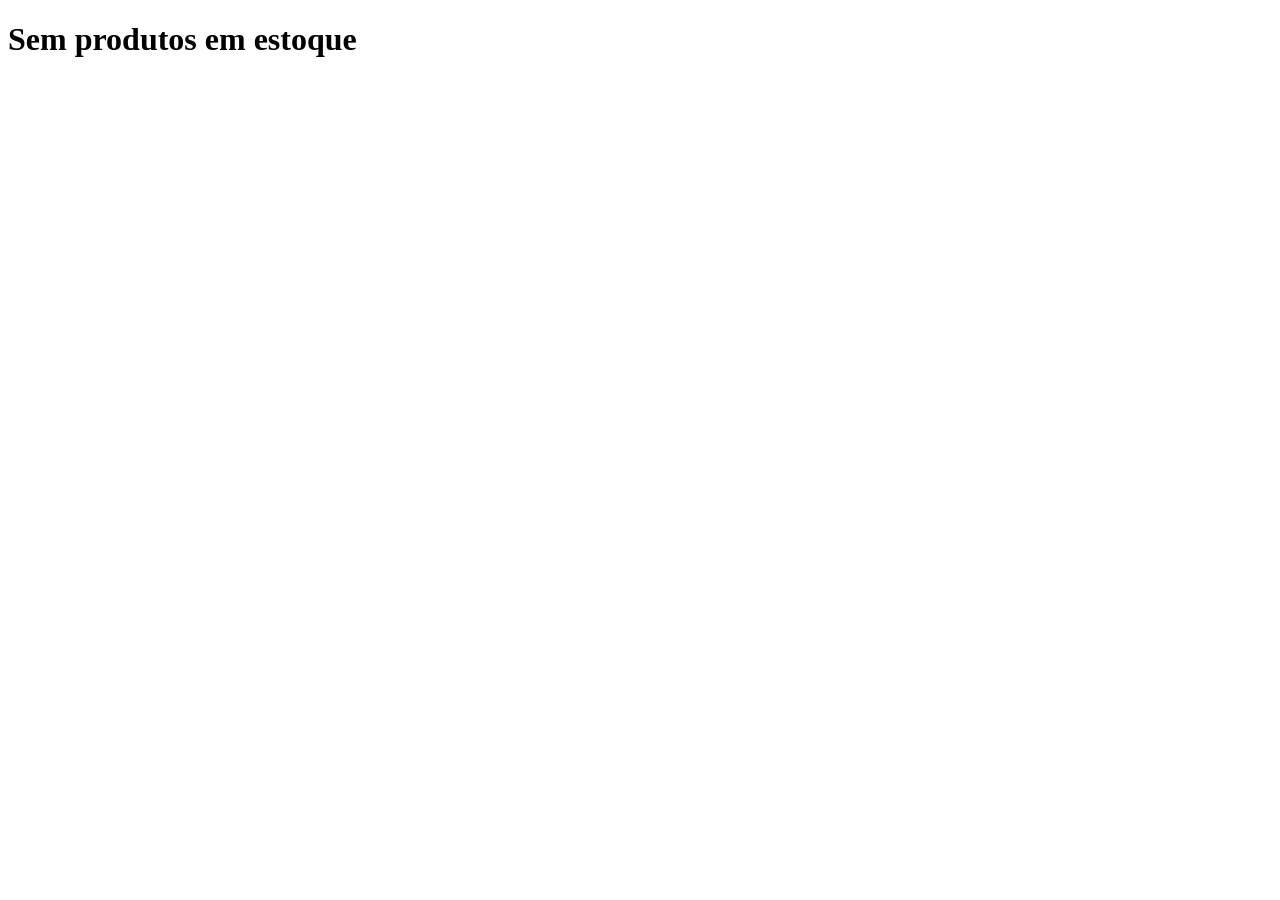
<file: html/link.html>
<!DOCTYPE html>
<html lang="en">
<head>
    <meta charset="UTF-8">
    <meta name="viewport" content="width=device-width, initial-scale=1.0">
    <title>Document</title>
</head>
<body>
    <h1>Sem produtos em estoque</h1>
</body>
</html>
</file>
